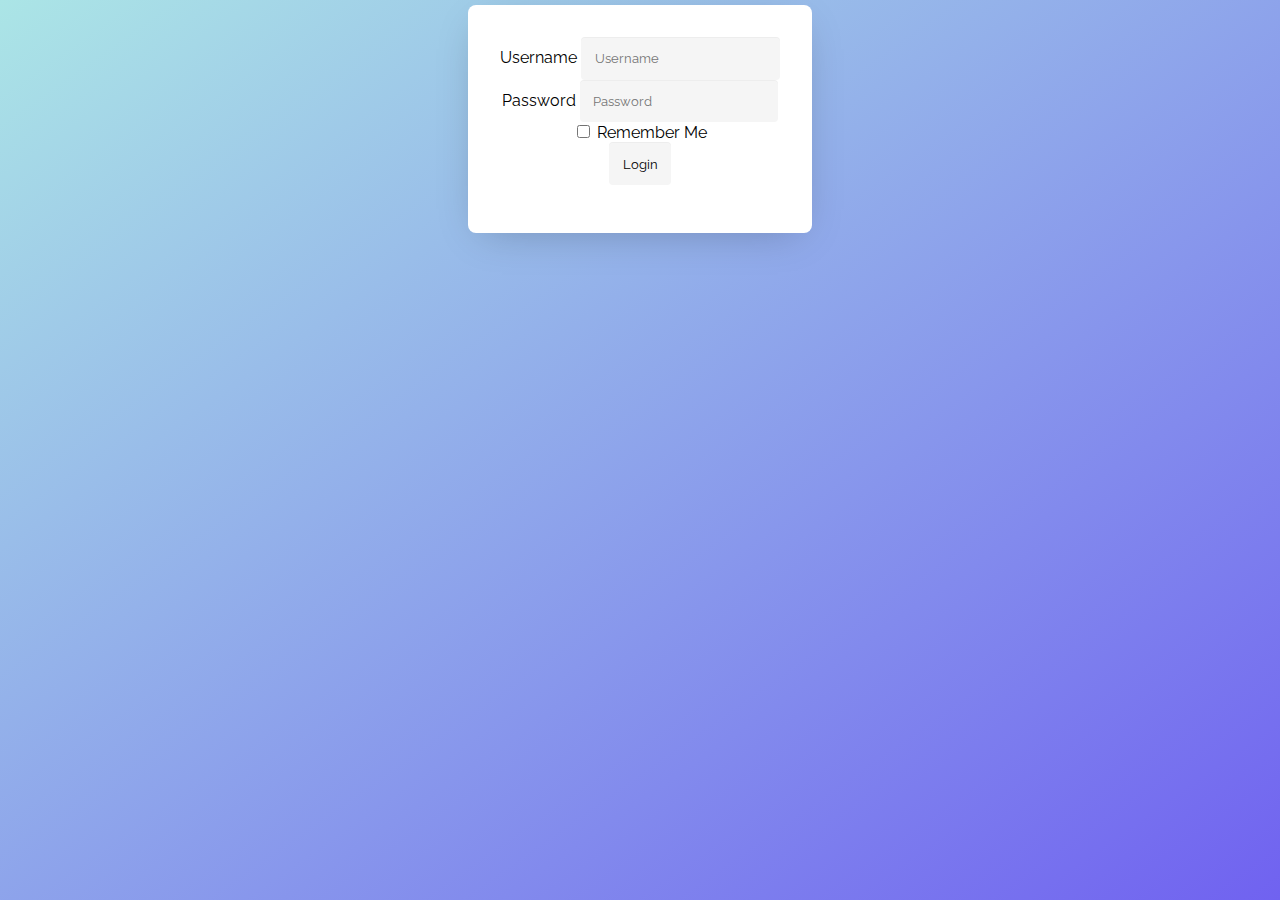
<file: templates/login.html>
<!DOCTYPE html>
<html lang="en">
<head>
    <meta charset="UTF-8">
    <meta http-equiv="X-UA-Compatible" content="IE=edge">
    <meta name="viewport" content="width=device-width, initial-scale=1.0">
    <title>Document</title>
    <link rel="stylesheet" href="/static/style.css">
</head>
<body>
    <main class="content">
        <div class="loginform">
            <form action="">
                <div>
                    <label for="username">Username</label>
                    <input type="text" name="" id="" placeholder="Username">
                </div>
                <div>
                    <label for="Password">Password</label>
                    <input type="password" name="" id="" placeholder="Password">
                </div>
                <div>
                    <input type="checkbox" name="" id="">
                    <label for="remember">Remember Me</label>
                </div>
                <div>
                    <input type="submit" value="Login">
                </div>
            </form>
        </div>
    </main>
</body>
</html>
</file>
<file: static/style.css>
@import url('https://fonts.googleapis.com/css?family=Montserrat|Raleway&display=swap');

* {
    font-family: 'Raleway', sans-serif;
}

html {
    position: relative;
    min-height: 100%;
}

body {
    background-image: linear-gradient(to bottom right,#abe5e6, #7062f0);
    margin: 0;
    height: 100%;
    padding: 0px;
    display: flex;
    flex-direction: column;
    align-content: space-between;
}

h1 {
    font-family: 'Montserrat', sans-serif;
}

a {
    text-decoration: none;
}

li {
    list-style-type: none;
}

input {
    background-color: whitesmoke;
    box-shadow: 0 1px 0 rgba(0, 0, 0, 0.03) inset;
    padding: 1em;
    border: none;
    border-radius: 4px;
}

header {
    position: fixed;
    top: 0px;
    left: 0px;
    height: 55px;
    width: 100%;
    z-index: 10;
    padding: 0px;
    margin: 0px;
    background-color: #5680e9;
    overflow: visible;
}

#logo {
    position: relative;
    top: 0px;
    height: 55px;
    display: inline-block;
    
}

#logo h1 {
    margin: 10px;
}

#logo a {
    color: white;
}

nav {
    position: absolute;
    right: 0px;
    top: 0px;
    height: 55px;
    padding: 0px;
    margin: 0px;
}

nav ul {
    margin-top: 0px;
    padding-left: 10px;
}

nav li {
    display: inline-block;
    height: 55px;
    line-height: 55px;
    padding-left: 10px;
    padding-right: 10px;
    font-size: 1.2em;
    list-style-type: none;
    transition: 0.3s;
}

nav li:hover {
    background-color: black;
}

nav a {
    color: white;
}

.user {
    margin-left: 10px;
}


.content {
    max-width: 1400px;
    margin: auto;
    width: 90%;
    position: relative;
}

.main {
    margin-top: 100px;
}

main {
    display: flex;
    flex-direction: row-reverse;
    align-items: center;
    justify-content: center;
    margin-top: 100px;
}

main>* {
    margin: 5px;
}


.categories li {
    display: inline-block;
    list-style-type: none;
    font-size: 2em;
    padding-left: 10px;
    padding-right: 10px;

}

.categories a {
    color: black;
}

.track {
    width: 100%;
}

.track img {
    width: 100%;
}

.banner {
    position: relative;
}

.banner img {
    width: 100%;
}

.article-box {
    display: flex;
    flex-wrap: wrap;
}

article {
    position: relative;
    flex: 1 1 280px;
    padding: 5px;
    transition: .3s ease-out;
}

article:hover {
    transform: translateY(10px);

}

article:hover img {
    opacity: 0.7;
    background-color: black;
}

article img {
    width: calc(100% - 4px);
    border-radius: 5px;
    opacity: 1;
    transition: .3s ease;
}

article h3, article span {
    margin: 0;;
}

article a {
    color: #424242;
}

@media screen and (max-width: 1200px) {
    main {
        flex-direction: column;
    }
    aside {
        min-width: initial;
    }
}

.searchbar {
    margin-left: 10px;
}

.flexbox {
    justify-content: center;
    align-content: center;
}

.img-box {
    position: relative;
}

.img-box img {
    width: 420px;
}

.track-details {
    padding-left: 10px;
    display: flex;
    flex-direction: column;
    justify-content: space-between;
}

/* Library page */
.library {
    margin-top: 100px;
}

.vertical-bar {
    display: block;
}

#tabs {
    left: -38px;
    position: relative;
    display: flex;
}

#tabs li {
    display: inline-block;
    list-style-type: none;
    padding-right: 28px;
    font-size: 1.5em;
    color: #424242;
    white-space: nowrap;
}

.frameboxed {
    display: flex;
}

/* Playlist */
.playlistForm {
    padding: 0;
    margin-top: 15px;
}

.playlistForm input, textarea {
    margin-bottom: 10px;
}

#playlist-container ul {
    padding: 0;
}

#playlist-container li {
    position: relative;
    background-image: linear-gradient(to right,#84ceeb, #c1c8e4);
    box-shadow: 0 10px 40px -14px rgba(0, 0, 0, 0.25);
    border: none;
    border-radius: 4px;
    margin-bottom: 10px;
    padding: 10px;
}


/* Login form */
.form-container{
    width: 350px;
}

.loginform a {
    color: #424242;
}

form {
    text-align: center;
    margin: 0 auto;
    background-color: white;
    padding: 2em;
    padding-bottom: 3em;
    border-radius: 8px;
    box-shadow: 0 10px 40px -14px rgba(0, 0, 0, 0.25);
    margin-bottom: 10px;
}

.form-container input {
    display: block;
    margin: auto;
    margin-bottom: 1.2em;
}

select {
    padding: 1em;
}

/* Buttons */
.playlist-btn {
    position: absolute;
    right: 5px;
    line-height: 120px;
}

button {
    padding: 10px;
    border: none;
    border-radius: 4px;
    margin-right: 10px;
    cursor: pointer;
    text-align: center;
}

.btnLogin, .btnLogout, .btnCreateAcc {
    background-color: #424242;
    color: white;
    margin-bottom: 20px;
}

.btnEdit, .btnAdd, .btnSave, .btnDelete {
    transition: 0.3s;
}

.btnLike {
    font-size: 20px;
    font-weight: 500;
    width: 60px;
}

.fa-heart {
    color: red;
}

.btnAdd:hover, .btnEdit:hover, .btnSave:hover {
    background-color: darkgray;
}

.btnDelete:hover {
    background-color: crimson;
    color: white;
}

/* Player controls */
.play, .pause {
    font-size: 20px;
    font-weight: 500;
    margin-top: 10px;
    width: 60px;
}

.playercontainer {
    padding: 20px;
    box-shadow: 0 10px 40px -14px rgba(0, 0, 0, 0.25);
    border-radius: 4px;
    display: flex;
    align-items: center;
    margin-top: 10px;
}

.slidercontainer {
    width: 100%;
}

.slider {
    display: flex;
    align-items: center;
    border: 25px;
    width: 300px;
    height: 0;

}

.slider::-moz-range-thumb {
    height: 25px;
    cursor: pointer;
    background: #abe5e6;
}


/* Alert message */
.alert {
    background-color: white;
    padding: 3px;
    border-radius: 8px;
    margin-bottom: 10px;
    text-align: center;
    box-shadow: 0 10px 40px -14px rgba(0, 0, 0, 0.25);
}

.red {
    background-color: #ff5f5f;
    color: white;
}
</file>
